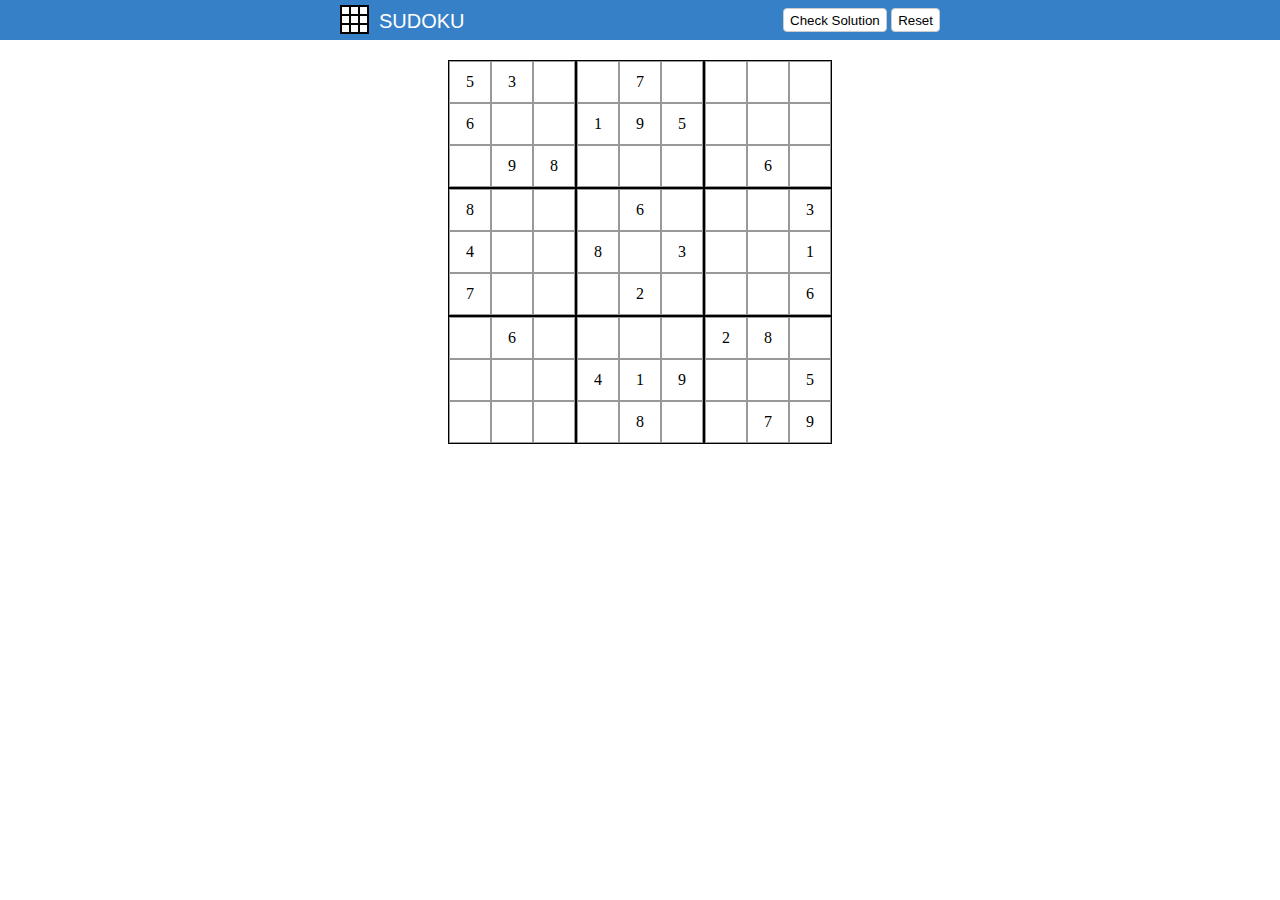
<file: sudoku/index.html>
<html>
	<head>
		<title>Sudoku</title>
		<meta charset="utf-8">
		<meta http-equiv="X-UA-Compatible" content="IE=edge">
		<meta name="viewport" content="width=device-width, initial-scale=1">
		<link rel="stylesheet" type="text/css" href="css/reset.css">
		<link rel="stylesheet" type="text/css" href="css/jquery.sudoku.css">
		<link rel="stylesheet" type="text/css" href="css/app.css">
	</head>
	<body>
		<header>
			<div class="header-container">
				<img src="img/logo.png" alt="Sudoku">
				<div class="title">Sudoku</div>
				<ul>
					<li><button class="validate">Check Solution</button></li>
					<li><button class="reset">Reset</button></li>
				</ul>
			</div>
		</header>
		<div class="container">
			<div class="sudoku"></div>
		</div>

		<div class="modal" id="reset-modal">
			<div class="modal-header">
				<div class="close">X</div>
				Reset Puzzle?
			</div>
			<div class="modal-content">
				Are you sure you want to reset the puzzle?
			</div>
			<div class="modal-footer">
				<button class="ok-button">Reset</button>
				<button class="close">Cancel</button>
			</div>
		</div>

		<div class="modal" id="complete-modal">
			<div class="modal-header">
				<div class="close">X</div>
				Puzzle Solved
			</div>
			<div class="modal-content">
				Congratulations! You solved the puzzle!
			</div>
			<div class="modal-footer">
				<button class="close">OK</button>
			</div>
		</div>
		
		<script src="js/jquery-1.11.1.min.js"></script>
		<script src="js/jquery.sudoku.js"></script>
		<script src="js/app.js"></script>
	</body>
</html>
</file>
<file: sudoku/css/app.css>
body {
  font-family: 'Helvetica Neue', Helvetica, Arial, sans-serif;
  background-color: #fff;
  font-size: 1.0em; }

header {
  position: absolute;
  top: 0;
  height: 40px;
  width: 100%;
  background-color: #3680C7;
  color: #fff; }
  header .header-container {
    margin: 0 auto;
    height: 40px;
    max-width: 600px;
    padding: 5px; }
    header .header-container img {
      float: left; }
  header .title {
    display: inline-block;
    font-size: 20px;
    margin-top: 6px;
    margin-left: 10px;
    text-transform: uppercase; }
  header ul {
    float: right; }
    header ul li {
      display: inline-block;
      margin-top: 3px; }

.container {
  margin-top: 40px;
  padding-top: 20px; }

.sudoku {
  font-family: Georgia,serif;
  margin: 0px auto; }

button {
  background-color: #fff;
  border: 1px solid #ccc;
  border-radius: 4px;
  height: 24px; }
  button:hover {
    color: #333;
    background-color: #e6e6e6;
    border-color: #adadad; }
  button:active {
    box-shadow: inset 0 3px 5px rgba(0, 0, 0, 0.125); }

.modal {
  display: none;
  background-color: #efefef;
  border: 1px solid #999;
  border-radius: 8px;
  box-shadow: 4px 4px 5px 0px rgba(50, 50, 50, 0.75);
  position: absolute;
  margin: 0 auto;
  left: 0;
  right: 0;
  width: 30%;
  top: 100px;
  z-index: 1; }
  .modal .modal-header {
    position: relative;
    padding-left: 10px;
    width: 100%;
    height: 40px;
    font-weight: bold;
    line-height: 40px;
    vertical-align: middle;
    border-bottom: 1px solid #999; }
    .modal .modal-header .close {
      float: right;
      margin-right: 20px;
      cursor: pointer; }
      .modal .modal-header .close:hover {
        color: #999; }
  .modal .modal-content {
    padding: 20px;
    text-align: center; }
  .modal .modal-footer {
    height: 40px;
    width: 100%;
    box-sizing: border-box;
    padding-top: 8px;
    padding-right: 8px; }
    .modal .modal-footer button {
      float: right;
      margin-left: 5px; }

@media only screen and (max-width: 383px) {
  .modal {
    width: 80%; } }
</file>
